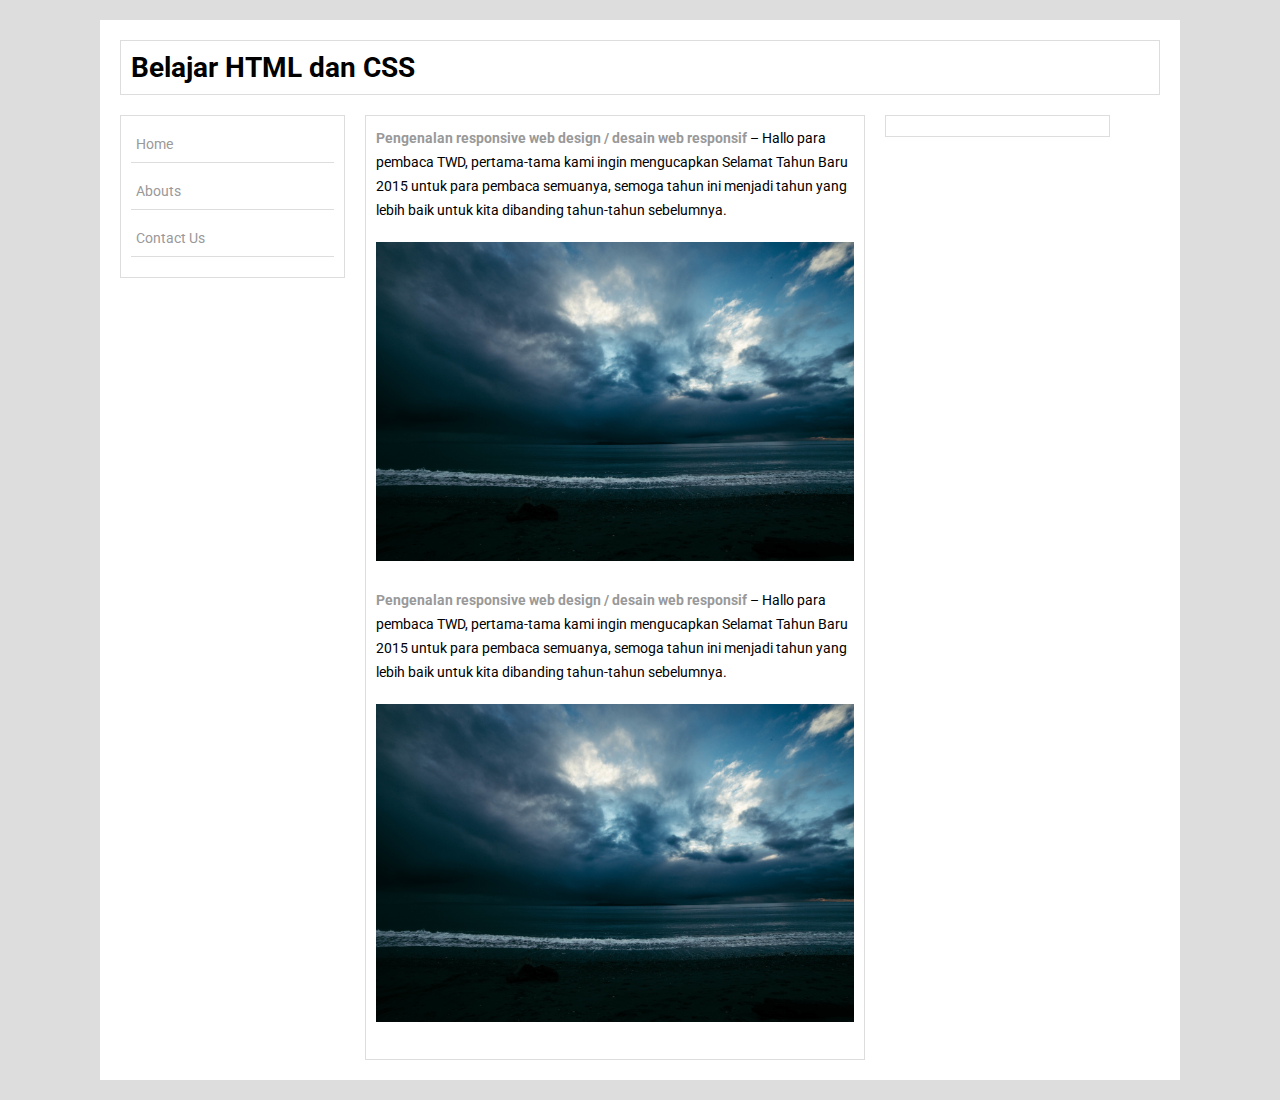
<file: index.html>
<!DOCTYPE html>
<html>
	<head>
		<meta charset="utf-8">
		<meta name="viewport" content="width=device-width, initial-scale=1.0">
		<title>Belajar Layouting menggunakan css</title>
		<link href='https://fonts.googleapis.com/css?family=Roboto:400,700,500' rel='stylesheet' type='text/css'>
		<link rel="stylesheet" href="css/style.css">
	</head>
	<body>
		<div class="container">
			<!-- start: header -->
			<div class="header">
				<h3>Belajar HTML dan CSS</h3>
			</div>
			<!-- end: header -->

			<!-- start: main -->
			<div class="main">
				<!-- start: main left -->
				<div class="navbar">
					<ul>
						<li><a href="">Home</a></li>
						<li><a href="">Abouts</a></li>
						<li><a href="">Contact Us</a></li>
					</ul>
				</div>
				<!-- end: main left -->

				<!-- start: middle -->
				<div class="content">
					<p><strong><a href="http://www.tutorial-webdesign.com/pengenalan-responsive-web-design/" target="_blank">Pengenalan responsive web design / desain web responsif</a></strong> – Hallo para pembaca TWD, pertama-tama kami ingin mengucapkan Selamat Tahun Baru 2015 untuk para pembaca semuanya, semoga tahun ini menjadi tahun yang lebih baik untuk kita dibanding tahun-tahun sebelumnya.</p>
					<p><img src="images/img-1.jpg" alt=""></p>
					<p><strong><a href="http://www.tutorial-webdesign.com/pengenalan-responsive-web-design/" target="_blank">Pengenalan responsive web design / desain web responsif</a></strong> – Hallo para pembaca TWD, pertama-tama kami ingin mengucapkan Selamat Tahun Baru 2015 untuk para pembaca semuanya, semoga tahun ini menjadi tahun yang lebih baik untuk kita dibanding tahun-tahun sebelumnya.</p>
					<p><img src="images/img-1.jpg" alt=""></p>
				</div>
				<!-- end: middle -->

				<!-- start: right -->
				<div class="sidebar">
					
				</div>
				<!-- end: right -->
			</div>
			<!-- end: main -->
		</div>
	</body>
</html>
</file>
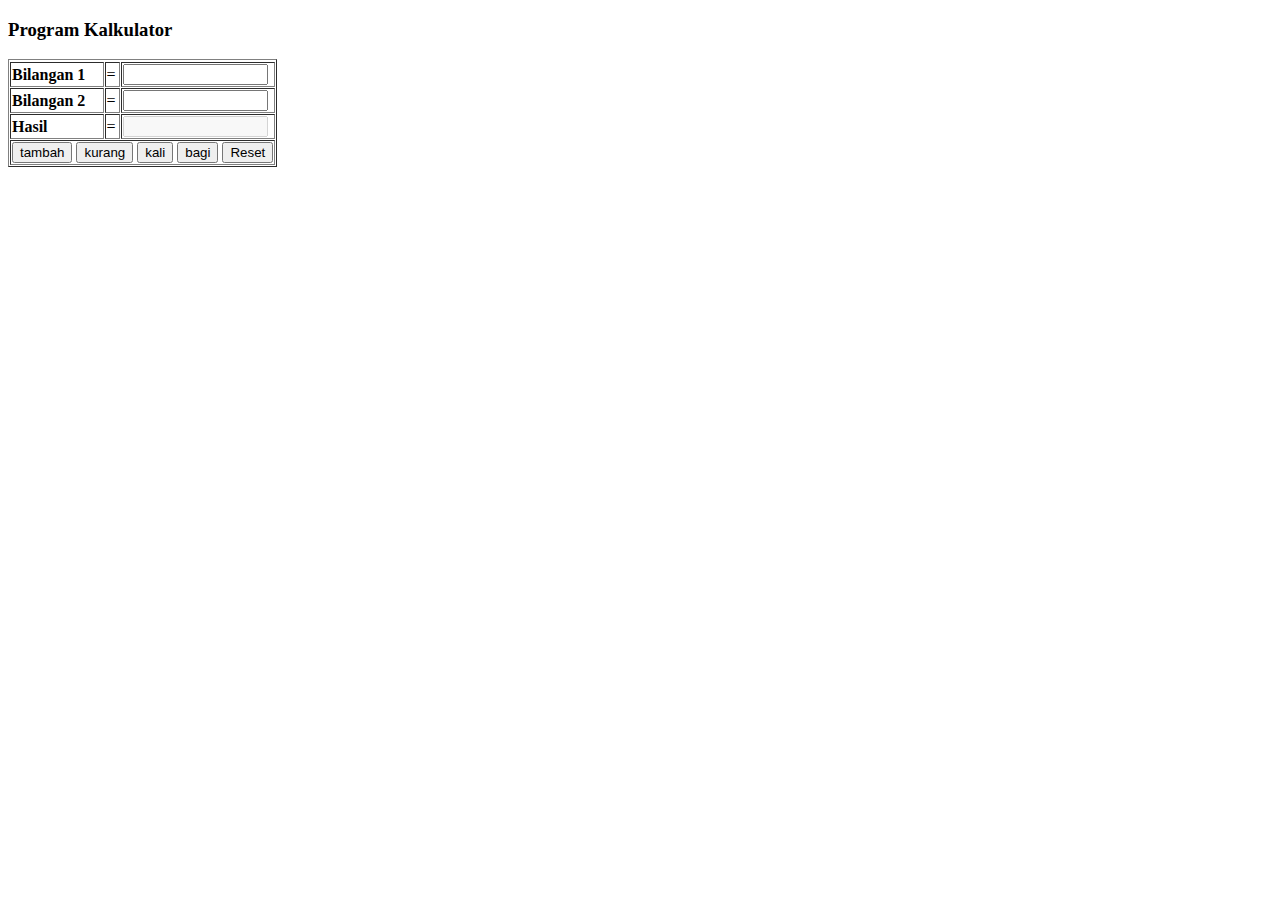
<file: javascript/calculator.html>
<!DOCTYPE html>
<html>
<head>
    <title>Program Kalkulator</title>
</head>
<script type="text/javascript">
	function tambah()
	{
		a = eval(form.a.value)
		b = eval(form.b.value)
		c = a+b
		form.hasil.value = c
	}

	function kurang()
	{
		a = eval(form.a.value)
		b = eval(form.b.value)
		c = a-b
		form.hasil.value = c
	}

	function kali()
	{
		a = eval(form.a.value)
		b = eval(form.b.value)
		c = a*b
		form.hasil.value = c
	}

	function bagi()
	{
		a = eval(form.a.value)
		b = eval(form.b.value)
		c = a/b
		form.hasil.value = c
	}
	function kosong()
	{
		form.a.focus()
		form.a.value = ""
		form.b.value = ""
		form.hasil.value = ""
	}
	

	var angka=10;
	  
	if (angka==1)
	{
	   console.log("Angka Satu");
	}
	else if (angka==2)
	{
	   console.log("Angka Dua");
	}
	else if (angka==3)
	{
	   console.log("Angka Tiga");
	}
	else if (angka==4)
	{
	   console.log("Angka Empat");
	} else {
		console.log("wow angka berapakah itu")
	}

</script>
<form name="form">
<table border="1" cellspacing="1" cellpadding="1">
    <tr>
<h3>Program Kalkulator</h3>
    </tr>
    <tr>
    <td><b>Bilangan 1</b></td>
    <td>=</td>
    <td width="150"><input type="text" name="a" size="15"></td>
    </tr>
    </tr>
    <tr>
    <td><b>Bilangan 2</b></td>
    <td>=</td>
    <td width="150"><input type="text" name="b" size="15"></td>
    </tr>
    <tr>
    <td><b>Hasil</b></td>
    <td>=</td>
    <td width="150"><input type="text" name="hasil" disabled="true" size="15"></td>    
    </tr>
    <tr>
    <td colspan="3" align="center">
    <input type="button" value="tambah" onClick="tambah()" /> 
    <input type="button" value="kurang" onClick="kurang()"/> 
    <input type="button" value="kali" onClick="kali()"/> 
    <input type="button" value="bagi" onClick="bagi()"/> 
    <input type="reset" value="Reset" onClick="reset"/> 
    </tr>
    </td>
</form>
</body>
</html>
</file>
<file: css/style.css>
/*
	author: fajar eko susilo;
*/

/*	GENERAL */
* {
	padding: 0;
	margin: 0;
	box-sizing: border-box;
}
body {
	background-color: #ddd;
	padding: 0;
	margin: 0;
	font-family: "Roboto", sans-serif;
	font-size: 14px
}

.container {
	width: 1080px;
	margin: 20px auto;
	background-color: #fff;
	overflow: hidden;
	padding: 10px;
}

a {
	text-decoration: none;
	color: #999;
}
a:hover,
a:focus {
	color: #666;
}

h3 {
	font-size: 28px;
	font-weight: 700;
}

p {
	margin-bottom: 20px;
	line-height: 24px;
}

/* HEADER */
.header {
	border: 1px solid #ddd;
	padding: 10px;
	margin: 10px;
}

/* MAIN */
.main {
	margin: 0;
}
.navbar {
	width: 225px;
	border: 1px solid #ddd;
	padding: 10px;
	margin: 10px;
	float: left;
}
.navbar ul {
	list-style-type: none;
	padding: 0;
	margin: 0;
}
.navbar ul li {
	display: block;
}
.navbar ul li a {
	display: block;
	border-bottom: 1px solid #ddd;
	margin-bottom: 10px;
	padding: 10px 5px;
	color: #999;
}
.navbar ul li a:hover, a:focus {
	color: #666;
}

.content {
	width: 500px;
	border: 1px solid #ddd;
	float: left;
	margin: 10px;
	padding: 10px;
}
	.content img {
		max-width: 100%;
		height: auto;
	}

	.content a {
		font-weight: 700;
	}


.sidebar {
	width: 225px;
	border: 1px solid #ddd;
	float: left;
	margin: 10px;
	padding: 10px;
}


/************************************************************************************
MEDIA QUERIES
*************************************************************************************/
/* untuk ukuran 1080px kebawah */
@media screen and (max-width: 1080px) {
	
	.container {
		width: 100%;
	}
	.navbar {
		width: 25%;
		background: #fff000;
	}
	.content {
		width: 68%;
		float: right;
	}
	
	.sidebar {
		clear: both;
		padding: 1% 4%;
		width: auto;
		float: none;
	}
}


/* untuk ukuran layar 700px kebawah */
@media screen and (max-width: 780px) {
	
	.header, 
	.footer{
		text-align: center;
	}
	.navbar {
		width: auto;
		float: none;
	}
	
	.content {
		width: auto;
		float: none;
	}
	
	.sidebar {
		width: auto;
		float: none;
	}

}
</file>
